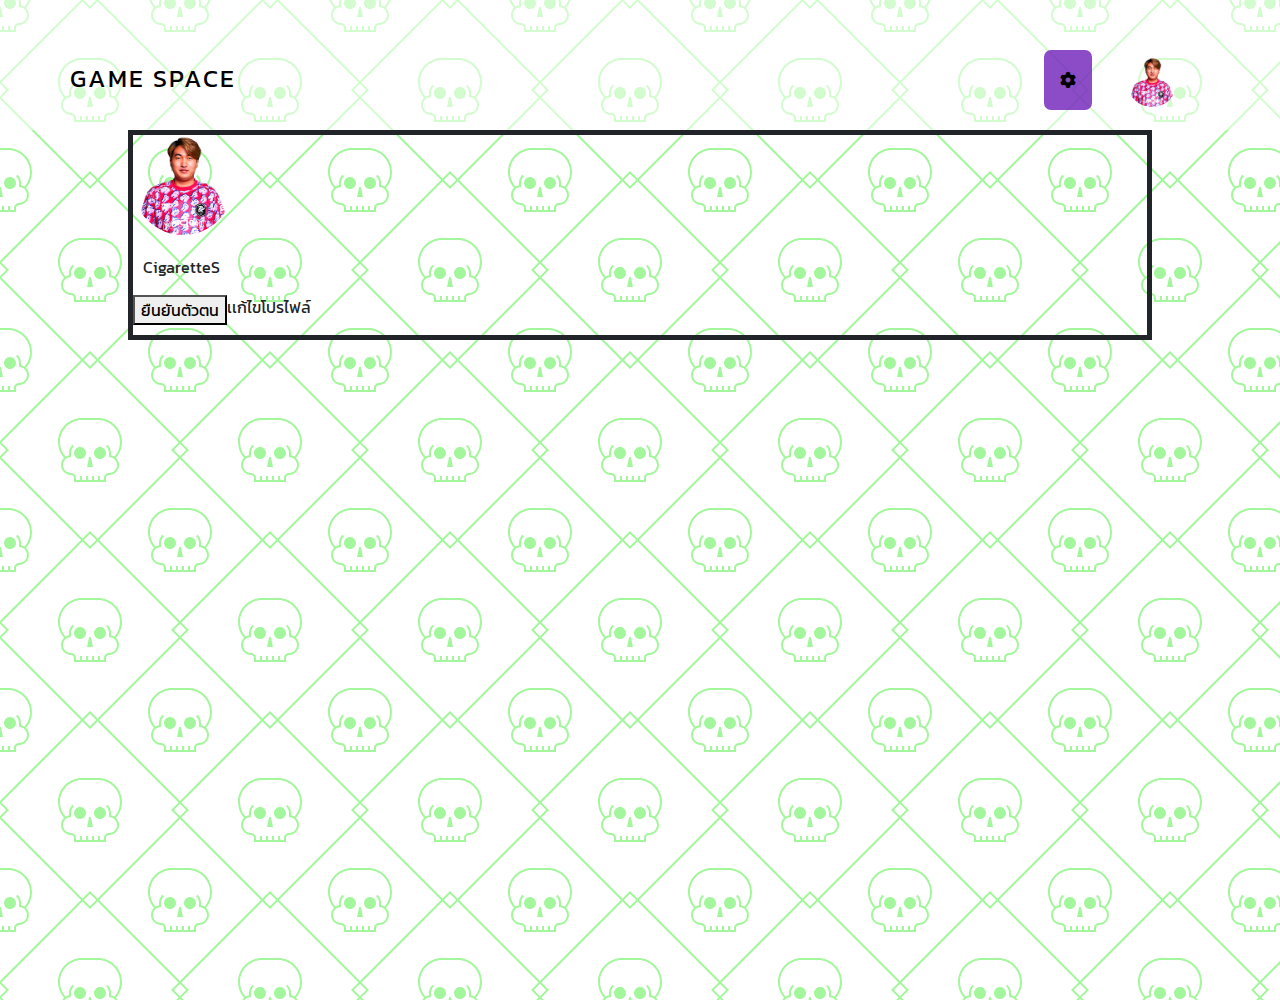
<file: profile.html>
<!DOCTYPE html>
<html lang="en">
<head>
    <meta charset="UTF-8">
    <meta name="viewport" content="width=device-width, initial-scale=1.0">
    <title>Document</title>
    <link rel="stylesheet" href="css/profile.css">
    <link href="https://cdn.jsdelivr.net/npm/bootstrap@5.3.3/dist/css/bootstrap.min.css" rel="stylesheet">
    <script src="https://cdn.jsdelivr.net/npm/bootstrap@5.3.3/dist/js/bootstrap.bundle.min.js"></script>


    <link rel="stylesheet"  href="https://cdnjs.cloudflare.com/ajax/libs/font-awesome/6.5.1/css/all.min.css">
</head>
<body>
    <header>
        <nav id="nav">
            <div class="logo">
                <a href="test2.html" style="text-decoration: none; color: black;">GAME SPACE</a>
            </div>
            <div class="registeranddropdown">
                <div class="dropdown">
                    <button class="dropbtn "><i class="fa-solid fa-gear"></i></button>
                    <div class="dropdown-content">
                        <!-- darkmode -->
                        <div class="theme-switch-container">
                            <span id="toggle-icon">
                                <span class="toggle-text">โหมดกลางวัน</span>
                                <i class="fas fa-sun"></i>
                            </span>
                            <label class="theme-switch">
                                <input type="checkbox">
                                <div class="slider round"></div>
                            </label>
                        </div>
                    </div>
                </div>
                <div class="dropdown">
                    <button type="button" class="btn" data-bs-toggle="dropdown">
                        <img src="images/cgrs.avif" class="rounded-circle" alt="Cinque Terre">
                    </button>
                    <ul class="dropdown-menu">
                      <li><a class="dropdown-item" href="#">ProFile</a></li>
                      <li><span class="dropdown-item-text">ติดต่อเรา</span></li>
                      <ul>
                        <li><a class="dropdown-item" href="#">Facebook</a></li>
                        <li><a class="dropdown-item" href="#">X</a></li>
                        <li><a class="dropdown-item" href="#">Line</a></li>
                      </ul>
                      <li><a class="dropdown-item" href="index.html">Logout</a></li>
                    </ul>
                  </div>
            </div>
        </nav>
    </header>
    <section>
        <div class="boxprofile" style="width: 80%; margin: 0 auto;">
            <div>
                <img src="images/cgrs.avif" class="rounded-circle" alt="Cinque Terre" width="100px" height="100px">
                <div class="boxname" style="margin-top: 20px; margin-left: 10px;">
                    <p>CigaretteS</p>
                    </div>
                    <div class="information-profile" style="display: flex;">
                        <div class="boxconfirm">
                        <button>ยืนยันตัวตน</button>
                        </div>
                        <div class="boxedit">
                        <p>เเก้ไขโปรไฟล์</p>
                        </div>
                    </div>
            </div>
        </div>
    </section>
</body>
</html>
</file>
<file: css/profile.css>
@import url('https://fonts.googleapis.com/css2?family=Kanit&display=swap');
:root{
    --primary-color:rgb(3, 3, 3);
    --text-color:rgb(8, 8, 8);
    --text-color-second:rgb(2, 2, 2);
    --background:rgb(255, 255, 255);
    --box-shadow:0 5px 20px 1px rgba(0,0,0,0.5);
}
[data-theme="dark"]{
    --primary-color:rgb(255, 255, 255);
    --text-color:rgb(250, 250, 250);
    --text-color-second:rgb(255, 255, 255);
    --background:#121213;
}
/* final darkmode */
*{
    font-family: 'Kanit', sans-serif;
    box-sizing: border-box;
    scroll-behavior: smooth;
}

body{
    padding: 0;
    margin: 0 auto;
    /* width: 80%; */
    background-color: var(--background);
    background-image: url("data:image/svg+xml,%3Csvg width='180' height='180' viewBox='0 0 180 180' xmlns='http://www.w3.org/2000/svg'%3E%3Cpath d='M82.42 180h-1.415L0 98.995v-2.827L6.167 90 0 83.833V81.004L81.005 0h2.827L90 6.167 96.167 0H98.996L180 81.005v2.827L173.833 90 180 96.167V98.996L98.995 180h-2.827L90 173.833 83.833 180H82.42zm0-1.414L1.413 97.58 8.994 90l-7.58-7.58L82.42 1.413 90 8.994l7.58-7.58 81.006 81.005-7.58 7.58 7.58 7.58-81.005 81.006-7.58-7.58-7.58 7.58zM175.196 0h-25.832c1.033 2.924 2.616 5.59 4.625 7.868C152.145 9.682 151 12.208 151 15c0 5.523 4.477 10 10 10 1.657 0 3 1.343 3 3v4h16V0h-4.803c.51.883.803 1.907.803 3 0 3.314-2.686 6-6 6s-6-2.686-6-6c0-1.093.292-2.117.803-3h10.394-13.685C161.18.938 161 1.948 161 3v4c-4.418 0-8 3.582-8 8s3.582 8 8 8c2.76 0 5 2.24 5 5v2h4v-4h2v4h4v-4h2v4h2V0h-4.803zm-15.783 0c-.27.954-.414 1.96-.414 3v2.2c-1.25.254-2.414.74-3.447 1.412-1.716-1.93-3.098-4.164-4.054-6.612h7.914zM180 17h-3l2.143-10H180v10zm-30.635 163c-.884-2.502-1.365-5.195-1.365-8 0-13.255 10.748-24 23.99-24H180v32h-30.635zm12.147 0c.5-1.416 1.345-2.67 2.434-3.66l-1.345-1.48c-1.498 1.364-2.62 3.136-3.186 5.14H151.5c-.97-2.48-1.5-5.177-1.5-8 0-12.15 9.84-22 22-22h8v30h-18.488zm13.685 0c-1.037-1.793-2.976-3-5.197-3-2.22 0-4.16 1.207-5.197 3h10.394zM0 148h8.01C21.26 148 32 158.742 32 172c0 2.805-.48 5.498-1.366 8H0v-32zm0 2h8c12.15 0 22 9.847 22 22 0 2.822-.53 5.52-1.5 8h-7.914c-.567-2.004-1.688-3.776-3.187-5.14l-1.346 1.48c1.09.99 1.933 2.244 2.434 3.66H0v-30zm15.197 30c-1.037-1.793-2.976-3-5.197-3-2.22 0-4.16 1.207-5.197 3h10.394zM0 32h16v-4c0-1.657 1.343-3 3-3 5.523 0 10-4.477 10-10 0-2.794-1.145-5.32-2.992-7.134C28.018 5.586 29.6 2.924 30.634 0H0v32zm0-2h2v-4h2v4h4v-4h2v4h4v-2c0-2.76 2.24-5 5-5 4.418 0 8-3.582 8-8s-3.582-8-8-8V3c0-1.052-.18-2.062-.512-3H0v30zM28.5 0c-.954 2.448-2.335 4.683-4.05 6.613-1.035-.672-2.2-1.16-3.45-1.413V3c0-1.04-.144-2.046-.414-3H28.5zM0 17h3L.857 7H0v10zM15.197 0c.51.883.803 1.907.803 3 0 3.314-2.686 6-6 6S4 6.314 4 3c0-1.093.292-2.117.803-3h10.394zM109 115c-1.657 0-3 1.343-3 3v4H74v-4c0-1.657-1.343-3-3-3-5.523 0-10-4.477-10-10 0-2.793 1.145-5.318 2.99-7.132C60.262 93.638 58 88.084 58 82c0-13.255 10.748-24 23.99-24h16.02C111.26 58 122 68.742 122 82c0 6.082-2.263 11.636-5.992 15.866C117.855 99.68 119 102.206 119 105c0 5.523-4.477 10-10 10zm0-2c-2.76 0-5 2.24-5 5v2h-4v-4h-2v4h-4v-4h-2v4h-4v-4h-2v4h-4v-4h-2v4h-4v-2c0-2.76-2.24-5-5-5-4.418 0-8-3.582-8-8s3.582-8 8-8v-4c0-2.64 1.136-5.013 2.946-6.66L72.6 84.86C70.39 86.874 69 89.775 69 93v2.2c-1.25.254-2.414.74-3.447 1.412C62.098 92.727 60 87.61 60 82c0-12.15 9.84-22 22-22h16c12.15 0 22 9.847 22 22 0 5.61-2.097 10.728-5.55 14.613-1.035-.672-2.2-1.16-3.45-1.413V93c0-3.226-1.39-6.127-3.6-8.14l-1.346 1.48C107.864 87.987 109 90.36 109 93v4c4.418 0 8 3.582 8 8s-3.582 8-8 8zM90.857 97L93 107h-6l2.143-10h1.714zM80 99c3.314 0 6-2.686 6-6s-2.686-6-6-6-6 2.686-6 6 2.686 6 6 6zm20 0c3.314 0 6-2.686 6-6s-2.686-6-6-6-6 2.686-6 6 2.686 6 6 6z' fill='%231ce809' fill-opacity='0.4' fill-rule='evenodd'/%3E%3C/svg%3E");    height: 1000px;
}

.logo{
    /* border: 5px solid red; */
    font-size: 25px;
    letter-spacing: 2px;
    padding-left: 50px;
    cursor: pointer;
    margin-top: 40px;
}

.registeranddropdown{
    /* border: 5px solid red; */
    display: flex;
    margin-top: 30px;
    padding-right: 50px;
}
nav{
    /* border: 5px solid red; */
    display: flex;
    justify-content: space-between;
    padding: 20px;
    background: rgb(255 255 255 / 50%);
}

h1{
    color:var(--text-color-second);
}
/* login popup */
.connect{
    background-color: #BFFFA9;
    border-radius: 7px;
    font-size: 20px;
    width: 100px;
    height: 40px;
    border: 2px none rgb(128, 125, 125);
    text-align: center;
    cursor: pointer;
}



                        /* dropdown */
.dropbtn {
    background-color: #6e1db9cb;
    color: rgb(0, 0, 0);
    padding: 16px;
    font-size: 16px;
    border: none;
    height: 60px;
    border-radius: 7px;
    cursor: pointer;
    /* border: 5px solid red; */
  }
  
  .dropdown {
    position: relative;
    display: inline-block;
  }
  
  .dropdown-content {
    display: none;
    position: absolute;
    background-color: #f1f1f1;
    min-width: 160px;
    box-shadow: 0px 8px 16px 0px rgba(0,0,0,0.2);
    z-index: 1;
  }
  
  .dropdown-content a {
    color: black;
    padding: 12px 16px;
    text-decoration: none;
    display: block;
  }
  
  .dropdown-content a:hover {background-color: #ddd;}
  
  .dropdown:hover .dropdown-content {display: block;}
  
  .dropdown:hover .dropbtn {background-color: #6e1db9cb;}
/* final dropdown */
/* dark mode */
.theme-switch-container{
    display: flex;
    align-items: center;
    z-index: 100;
    position: fixed;
}
.theme-switch-container span{
    margin-right: 10px;
    font-size:1rem;
}
.toggle-text{
    position: relative;
    top:-4px;
    right:5px;
    color:var(--text-color)
}
.theme-switch{
    display: inline-block;
    height: 34px;
    position: relative;
    width: 60px;
}
.theme-switch input{
    display: none;
}
.slider{
    background:var(--primary-color);
    bottom: 0;
    cursor: pointer;
    left:0;
    position: absolute;
    right:0;
    top:0;
    transition: 0.4s;
}
.slider::before{
    background:#f8f6f6;
    content: "";
    bottom: 4px;
    height: 26px;
    left:4px;
    position: absolute;
    transition: 0.4s;
    width:26px;
}
input:checked +.slider::before{
    transform: translateX(26px);
    background-color: #000000;
}
.slider.round{
    border-radius: 34px;
}
.slider::before{
    border-radius: 50%;
}

input:checked +.slider::before{
    transform: translateX(26px);
}
.slider.round{
    border-radius: 34px;
}
.slider::before{
    border-radius: 50%;
}
.fas{
    font-size:30px;
    margin-right: 5px;
}
.fa-moon{
    color: rgb(218, 218, 71);
}

.fa-sun{
    color: orange;
}


/* dropdown profile */

.dropdown img{
    width: 50px;
    margin-left: 10px;
    margin-right: 20px;
}

.dropdown .btn{
    height: 60px;
    margin-left: 12px;
}

.dropdown li{
    list-style: none;
}

.boxprofile{
    border: 5px solid;
    height: 100%;
}
</file>
